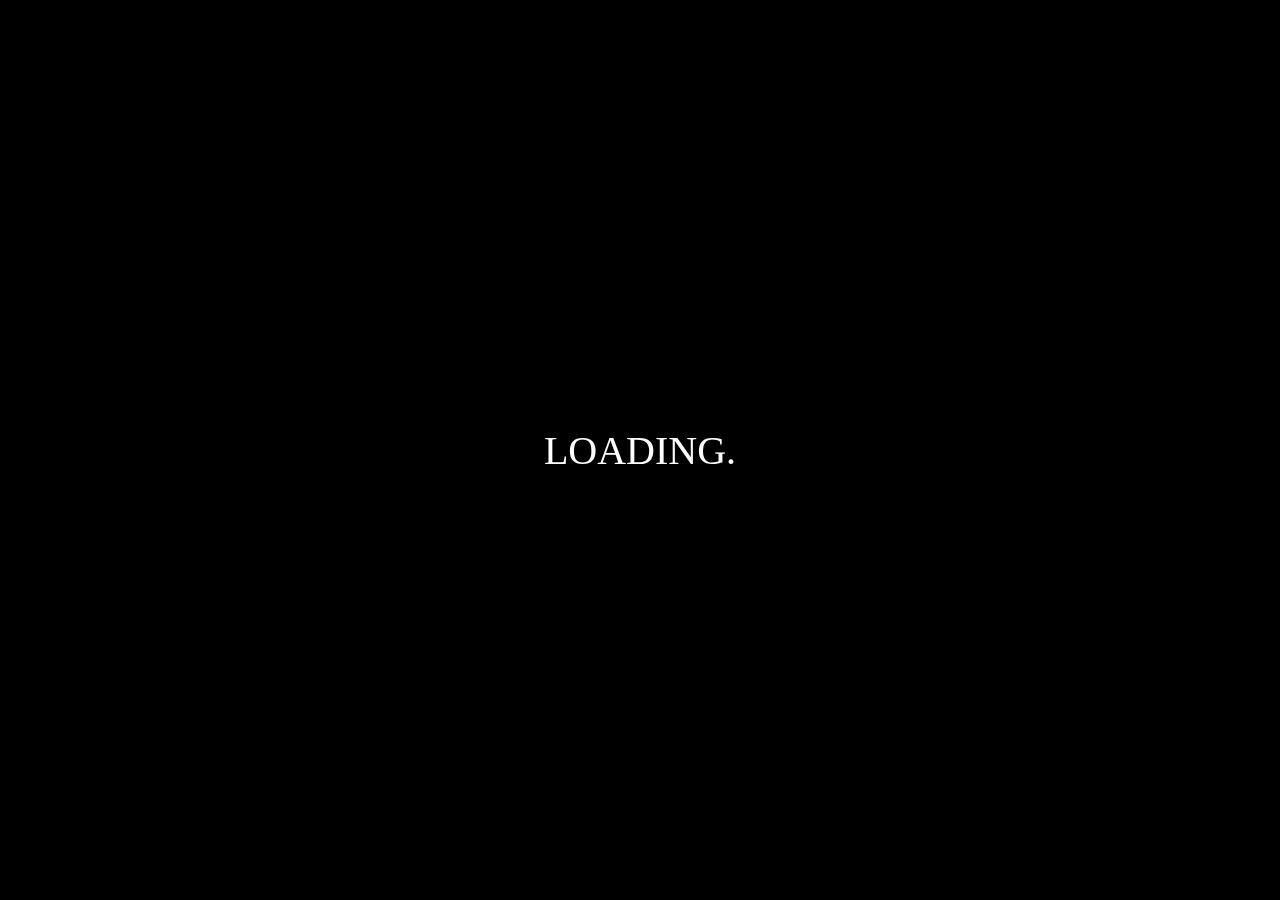
<file: index.html>
<!DOCTYPE html>
<html lang="en">
<head>
    <meta charset="UTF-8">
    <meta name="viewport" content="width=device-width, initial-scale=1.0">
    <title>Document</title>
    <link rel="stylesheet" href="https://unpkg.com/aos@next/dist/aos.css" />
    <link rel="stylesheet" href="https://cdnjs.cloudflare.com/ajax/libs/font-awesome/6.6.0/css/all.min.css" integrity="sha512-Kc323vGBEqzTmouAECnVceyQqyqdsSiqLQISBL29aUW4U/M7pSPA/gEUZQqv1cwx4OnYxTxve5UMg5GT6L4JJg==" crossorigin="anonymous" referrerpolicy="no-referrer" />
    <link rel="stylesheet" href="./page5.css">
</head>
<body>
    <div class="container">
        <div class="waviy" data-aos="zoom-in" data-aos-duration="">
            <span class="letter1">L</span>
            <span class="letter2">o</span>
            <span class="letter3">a</span>
            <span class="letter4">d</span>
            <span class="letter5">i</span>
            <span class="letter6">n</span>
            <span class="letter7">g</span>
            <span class="letter8">.</span>
        </div>
        <div class="center" >
            <div class="topic" ><h1 class="topic_heading" data-aos="zoom-in"></h1></div>
            <div class="section1" >
                <div class="section1_left">
                    <div class="dynamiccolor"></div>
                    <div class="questions"><h3 class="questions_heading1" ></h3></div>
                    <div class="option">
                        <table cellspacing="50px">
                            <tr>
                                <td><span class="spacing"><input type="radio" name="option" class="radioButton"  style="height:27px; width:27px; vertical-align: sub;"  id="1" onclick="Selected(id)"></span><span class="Spacing" ></span></td>

                                <td><span class="spacing"><input type="radio" name="option" style="height:27px; width:27px; vertical-align: sub;"  id="2" onclick="Selected(id)"></span><span class="Spacing" ></span></td>
                            </tr>
                            <tr>
                                <td><span class="spacing"><input type="radio" name="option" style="height:27px; width:27px; vertical-align: sub; " id="3" onclick="Selected(id)"></span><span class="Spacing" ></span></td>
                                <td><span class="spacing"><input type="radio" name="option" style="height:27px; width:27px; vertical-align: sub; " id="4" onclick="Selected(id)"></span><span class="Spacing" ></span></td>
                            </tr>
                        </table>
                    </div>
                   
                    <div class="lower">
                        <div><button class="btn" ><i class="fa-solid fa-backward" style="color: #ffffff;"></i>Previous</button></div>
                        <!-- <button class="btn" onclick="Check_Answer()">Check Answer</button> -->
                        <div><button class="btn2">Submit</button></div>
                        <div><button class="btn1" >Next<i class="fa-solid fa-forward" style="color: #fafafa;"></i></button></div>
                    </div>
                </div>
                <div class="section1_right" data-aos="">
                    <div class="dynamiccolor1"></div>
                    <div class="section1_top">
                        <div class="clock" >
                            <div class="clock_second" style="color: white;"><span>60</span></div>
                            <svg>
                                <circle cx="50" cy="50" r="44" id="second"/>
                            </svg>
                        </div>
                    </div>
                    <div class="section1_bottom">
                        <div class="section1_bottom_1" data-aos="-in" data-aos-duration="2000">
                            <img src="../img1.png" alt="">
                        </div>
                    </div>
                </div>
            </div>
        </div>
    </div>
    <script src="./page5.js"></script>
    <script src="https://unpkg.com/aos@next/dist/aos.js"></script>
    <script type="module">AOS.init({
         startEvent: 'DOMContentLoaded',
         anchorPlacement: 'top-bottom',
         once:true
    });</script>
  
</body>
</html>
</file>
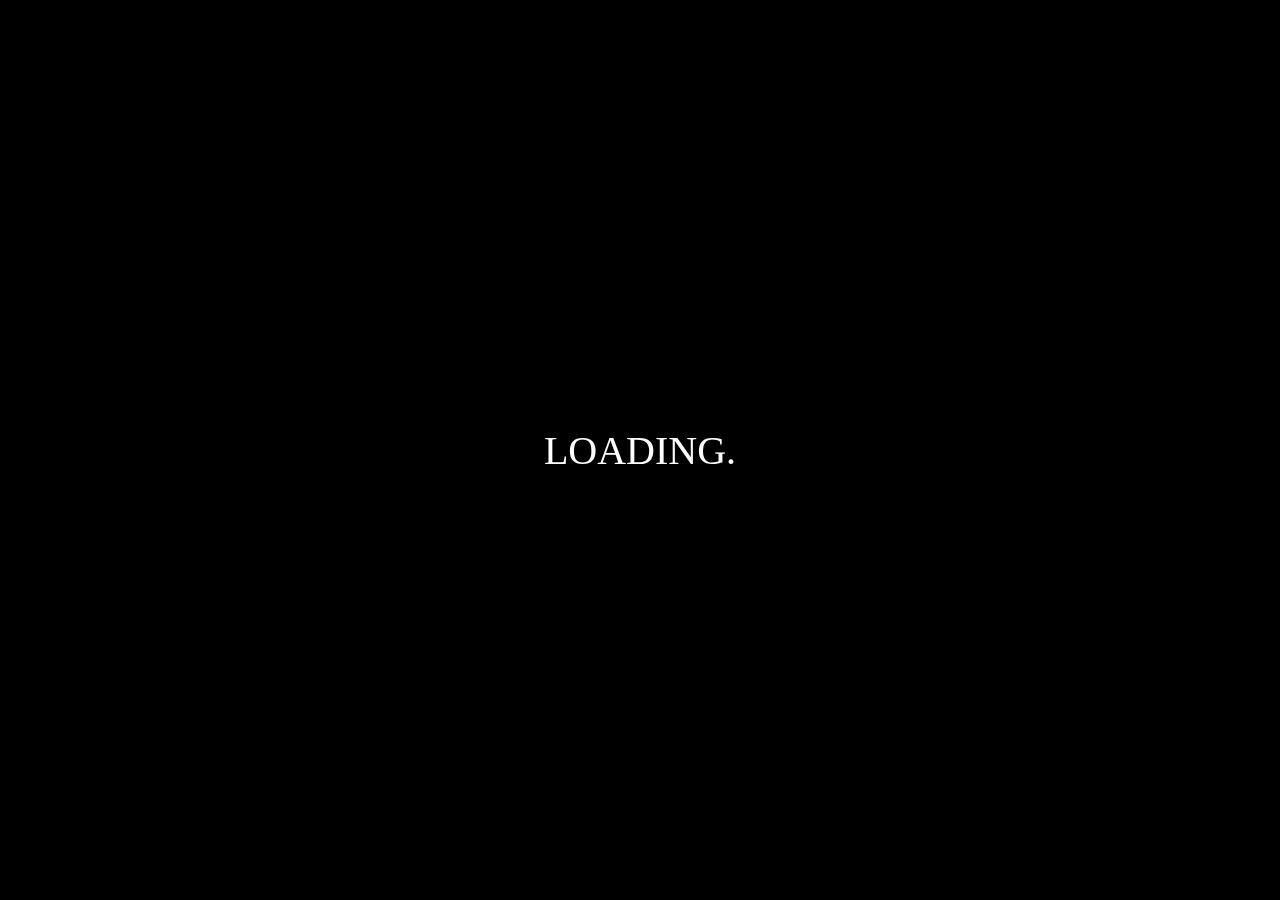
<file: page5.html>
<!DOCTYPE html>
<html lang="en">
<head>
    <meta charset="UTF-8">
    <meta name="viewport" content="width=device-width, initial-scale=1.0">
    <title>Document</title>
    <link rel="stylesheet" href="https://unpkg.com/aos@next/dist/aos.css" />
    <link rel="stylesheet" href="https://cdnjs.cloudflare.com/ajax/libs/font-awesome/6.6.0/css/all.min.css" integrity="sha512-Kc323vGBEqzTmouAECnVceyQqyqdsSiqLQISBL29aUW4U/M7pSPA/gEUZQqv1cwx4OnYxTxve5UMg5GT6L4JJg==" crossorigin="anonymous" referrerpolicy="no-referrer" />
    <link rel="stylesheet" href="./page5.css">
</head>
<body>
    <div class="container">
        <div class="waviy" data-aos="zoom-in" data-aos-duration="">
            <span class="letter1">L</span>
            <span class="letter2">o</span>
            <span class="letter3">a</span>
            <span class="letter4">d</span>
            <span class="letter5">i</span>
            <span class="letter6">n</span>
            <span class="letter7">g</span>
            <span class="letter8">.</span>
        </div>
        <div class="center" >
            <div class="topic" ><h1 class="topic_heading" data-aos="zoom-in"></h1></div>
            <div class="section1" >
                <div class="section1_left">
                    <div class="dynamiccolor"></div>
                    <div class="questions"><h3 class="questions_heading1" ></h3></div>
                    <div class="option">
                        <table cellspacing="50px">
                            <tr>
                                <td><span class="spacing"><input type="radio" name="option" class="radioButton"  style="height:27px; width:27px; vertical-align: sub;"  id="1" onclick="Selected(id)"></span><span class="Spacing" ></span></td>

                                <td><span class="spacing"><input type="radio" name="option" style="height:27px; width:27px; vertical-align: sub;"  id="2" onclick="Selected(id)"></span><span class="Spacing" ></span></td>
                            </tr>
                            <tr>
                                <td><span class="spacing"><input type="radio" name="option" style="height:27px; width:27px; vertical-align: sub; " id="3" onclick="Selected(id)"></span><span class="Spacing" ></span></td>
                                <td><span class="spacing"><input type="radio" name="option" style="height:27px; width:27px; vertical-align: sub; " id="4" onclick="Selected(id)"></span><span class="Spacing" ></span></td>
                            </tr>
                        </table>
                    </div>
                   
                    <div class="lower">
                        <div><button class="btn" ><i class="fa-solid fa-backward" style="color: #ffffff;"></i>Previous</button></div>
                        <!-- <button class="btn" onclick="Check_Answer()">Check Answer</button> -->
                        <div><button class="btn2">Submit</button></div>
                        <div><button class="btn1" >Next<i class="fa-solid fa-forward" style="color: #fafafa;"></i></button></div>
                    </div>
                </div>
                <div class="section1_right" data-aos="">
                    <div class="dynamiccolor1"></div>
                    <div class="section1_top">
                        <div class="clock" >
                            <div class="clock_second" style="color: white;"><span>60</span></div>
                            <svg>
                                <circle cx="50" cy="50" r="44" id="second"/>
                            </svg>
                        </div>
                    </div>
                    <div class="section1_bottom">
                        <div class="section1_bottom_1" data-aos="-in" data-aos-duration="2000">
                            <img src="../img1.png" alt="">
                        </div>
                    </div>
                </div>
            </div>
        </div>
    </div>
    <script src="./page5.js"></script>
    <script src="https://unpkg.com/aos@next/dist/aos.js"></script>
    <script type="module">AOS.init({
         startEvent: 'DOMContentLoaded',
         anchorPlacement: 'top-bottom',
         once:true
    });</script>
  
</body>
</html>
</file>
<file: page5.css>
*{
    margin: 0;
    padding: 0;
    box-sizing: border-box;
}
body{
    background-color: black;
}
.container{
    height: 100vh;
    width: 100vw;
    background: black;
    display: flex;
    justify-content: center;
    align-items: center;
}
.center{
    /* width: 95%; */
    margin: auto;
    display: none;
    overflow: hidden;
  
}
input[type="radio"]:checked {
    color: red !important;
    border-color: red !important;
    background-color: red !important;
}
.topic{
    width: 100%;
    /* height: 10%; */
    text-align: center;
    align-content: center;
    color: red;
    margin-bottom: 1rem;
}
.topic h1{
    font-family: 'Segoe UI', Tahoma, Geneva, Verdana, sans-serif;
    font-weight: 800;
    font-size:36px;
}
.section1{
    width: 90%;
    margin: auto;
    
    /* height: 90%; */
    display: flex;
}
.section1_left{
    width: 930px;
    /* height: fit-content; */
    color: white;
    border-radius: 40px;
    overflow: hidden;
    background: rgb(18, 18, 18);
    margin-right: 1rem;
    display: flex;
    box-sizing: border-box;
    position: relative;
    flex-direction: column;
    justify-content: center;
    align-items: center;
    animation-name: animation1;
    animation-duration: 1.4s;
    animation-timing-function: linear;


    /* transition: all 1s linear; */
    padding: 12px;
}
.status{
    font-size: 20px;
}
.dynamiccolor{
    position: absolute;
    height: 150px;
    width: 300px;
    background: radial-gradient(circle,rgba(255,255,255,0.38),transparent);
    filter: blur(100px);
    transform: translate(-50%,-50%);
    pointer-events: none;
    opacity: 0;
}
.dynamiccolor1{
    position: absolute;
    height: 150px;
    width: 300px;
    background: radial-gradient(circle,hwb(0 21% 4% / 0.38),transparent);
    filter: blur(100px);
    transform: translate(-50%,-50%);
    pointer-events: none;
    opacity: 0;
}
.section1_bottom_1{
    height:200px;
    width: 200px;
    /* background-color: white; */
    border-radius: 20px;
    z-index: 10;
    transition: all 1s linear;
    margin-right: 1rem;
}
.section1_bottom_1 img{
    height: 100%;
    width: 100%;
    overflow: hidden;
    border-radius: 20px;
    box-shadow: 0 0 5px 5px rgba(255, 255, 255, 0.36);

}
/* .section1_bottom_1:hover{
    transform: scale(1.03);

} */
.section1_bottom_1 img:hover{
    transform: rotate(5deg);
    transition: all 1s linear;
}
.section1_right{
    width: 470px;
    border-radius: 40px;
    margin: 1rem;
    overflow: hidden;
    display: flex;
   
    background: rgb(18, 18, 18);
    padding: 1rem;
    animation-name: animation2;
    animation-timing-function: linear;
    animation-duration: 1.4s;
    /* transition: all 1s linear; */
     overflow: hidden;
}
.clock{
    height: 100px;
    width: 100px;
    border-radius: 100%;
    position: relative;
   
}
.clock_second{
position: absolute;
left: 50%;
top: 50%;
transform: translate(-50%,-50%);
font-family: 'Segoe UI', Tahoma, Geneva, Verdana, sans-serif;
font-weight: 500;
font-size: 24px;
text-shadow: 0 0px 5px 3px #43404061;
}
.clock svg{
    position: absolute;
    top: 50%;
    left: 50%;
    transform: translate(-50%, -50%) rotate(-90deg);
    height: 100%;
    width: 100%;
}
.clock svg circle{
    fill: transparent;
    stroke: red;
    stroke-width: 6;
    stroke-dasharray:  276.32;
    stroke-dashoffset: 0;
    transform: rotate(1deg);
}
.questions{
    width: 100%;
    display: flex;
    justify-content: center;
    align-items: center;
}
.questions h3{
    font-family: 'Segoe UI', Tahoma, Geneva, Verdana, sans-serif;
    font-weight: 800;
    font-size: 26px;
    text-align: center;
    padding: 1rem;
}

.spacing{
    margin: 10px;
}
.Spacing{
    font-family: 'Segoe UI', Tahoma, Geneva, Verdana, sans-serif;
    font-weight: 700;
    font-size: 20px;
    color: #9f9999;
}
.table_container{
    width: 100%;
}
.option{
    width: 100%;
}
table{
    width: 100%;
    margin: auto;
}
.section1_top{
    width: 100%;
    display: flex;
    justify-content: center;
    align-items: center;
    margin-bottom: 1rem;
    padding-top: 0.76rem;
}
.section1_bottom{
    width: 100%;
    display: flex;
    justify-content: center;
    align-items: center;
    padding-bottom: 0.76rem;
}
.btn{
    background: transparent;
    color: white;
    padding: 15px 27px;
    outline: none;
    border-radius: 12px;
    font-family: 'Segoe UI', Tahoma, Geneva, Verdana, sans-serif;
    font-size: 1rem;
    opacity: 1;
    border: 1px solid white;
    box-shadow: 0 0 3px 3px rgba(255, 255,255,0.38);
    transition: all 1s linear;
}
.btn2{
    background: transparent;
    color: white;
    padding: 15px 27px;
    outline: none;
    display: none;
    border-radius: 12px;
    font-family: 'Segoe UI', Tahoma, Geneva, Verdana, sans-serif;
    font-size: 1rem;
    border: 1px solid white;
    box-shadow: 0 0 3px 3px rgba(255, 255,255,0.38);
}
.btn1{
    background: transparent;
    color: white;
    padding: 15px 27px;
    outline: none;
    border-radius: 12px;
    font-family: 'Segoe UI', Tahoma, Geneva, Verdana, sans-serif;
    font-size: 1rem;
    border: 1px solid white;
    box-shadow: 0 0 3px 3px rgba(255, 255,255,0.38);
    opacity: 1;
    transition: all 1s linear;
}
.lower{
    width: 90%;
    display: flex;
    justify-content: space-between;
}
.btn i{
    margin-right: 10px;
}
.btn1 i{
    margin-left: 10px;
}
 .waviy{
    position: relative;
    display: flex;
 }
 .waviy span {
    position: relative;
    display: block;
    font-size: 40px;
    color: #fff;
    text-transform: uppercase;
    animation: flip 3s infinite;
}

.letter1 {
    animation-delay: 0.1s;
}
.letter2 {
    animation-delay: 0.2s;
}
.letter3 {
    animation-delay: 0.3s;
}
.letter4 {
    animation-delay: 0.4s;
}
.letter5 {
    animation-delay: 0.5s;
}
.letter6 {
    animation-delay: 0.6s;
}
.letter7 {
    animation-delay: 0.7s;
}
.letter8 {
    animation-delay: 0.8s;
}

@keyframes flip {
    from{ transform: rotateY(0deg);}
    to{transform: rotateY(360deg);}

}
@media only screen and (max-width:475px){
    .questions h3{
        font-size: 20px;
    }
   .btn1,.btn{
    padding: 10px 11px;
   }
   
    .questions h3{
        padding: 0.5rem;
    }
    .section1_bottom{
        padding-top: 0.76rem;
    }
    .section1_right{
        width: 100%;
        display: flex;
        flex-direction: column-reverse;
        transform: rotateX(0deg) rotateY(0deg);
    }
    td{
        display: flex;
    }
    .lower{
        margin-bottom: 1rem;
    }
    .section1_left{
        transform: rotateX(0deg) rotateY(0deg);
       
    }
    table{
    display: flex;
    flex-direction: column;
    justify-content: center;
    align-items: center;
    border-spacing: 0;
    margin-top: 1rem;
    margin-bottom: 1rem;
    }
    .topic_heading{
        padding-top: 10px;
    }
}
@media only screen and (max-width:980px){
    .section1{
        flex-direction: column-reverse;
        align-items: center;
        justify-content: center;
    }
    .topic{
        height: auto;
    }
    .section1_right{
        width: 100%;
        display: flex;
       
    }
    .section1_left{
        width: auto;

    }
}
@media only screen and (max-width:1024px){
    .section1_right{
       
        gap: 1rem;
      
    }
    .section1_bottom_1{
        padding-right: 1rem;
    }
}
@keyframes animation1{
    0%{
        transform: translate(-200%);
    }
    100%{
        transform: translate(0%);
    }
}
@keyframes animation2{
    0%{
        transform: translate(200%);
    }
    100%{
        transform: translate(0%);
    }
}
</file>
